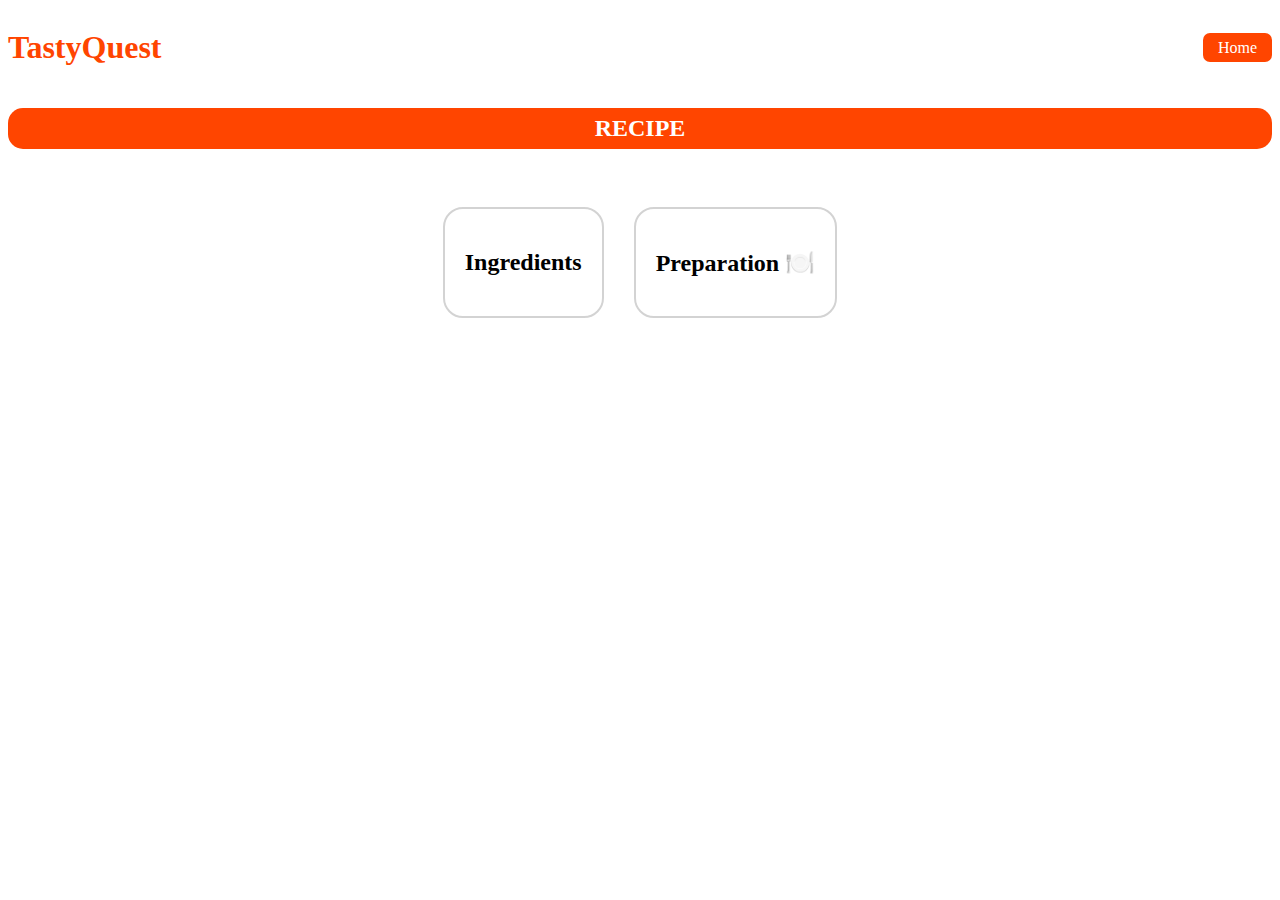
<file: recipe_details.html>
<!DOCTYPE html>
<html lang="en">
<head>
    <meta charset="UTF-8">
    <meta name="viewport" content="width=device-width, initial-scale=1.0">
    <title>Document</title>
</head>
<style>
    nav{
        display: flex;
        justify-content: space-between;
        align-items: center;
    }
    #recipe_name{
        text-align: center;
    }
    #time{
        text-align: center;
        font-weight: 700;
    }
    #ingredients,#preparation{
        /* width: 380px; */
        padding: 20px;
        border: 2px solid lightgray;
        border-radius: 20px;
    }
    div li{
        padding-bottom: 5px;
    }
    #Prep_container{
        display: flex;
        justify-content: center;
        gap: 30px;
    }
    #home:hover{
      background-color: orange !important;
    } 
    @media (min-width:390px) and (max-width:768px){
        img{
            width: 330px;
            border-radius: 8px;
        }
        #Prep_container{
            flex-direction: column;
        }
    }
</style>
<body>
    <nav>
            <h1 style="color: orangered;">TastyQuest</h1>
            <div class="links">
                <a href="./index.html" style="text-decoration: none; padding: 6px 15px; background-color: orangered;color: #fff;border-radius: 7px;" id="home"><span>Home</span></a>
            </div>
        </nav>
        <center><h2 style="color: #fff;background-color: orangered; padding: 7px 15px; border-radius: 15px;">RECIPE</h2></center>
        <center><img></center>
        <h2 id="recipe_name"></h2>
        <h2 id="time"></h2>
        <div id="Prep_container">
        <div id="ingredients">
            <h2>Ingredients</h2>
        </div>
        <div id="preparation">
        <h2>Preparation 🍽️</h2>
        </div>
        </div>
    <script src="recipe.js"></script>
</body>
</html>
</file>
